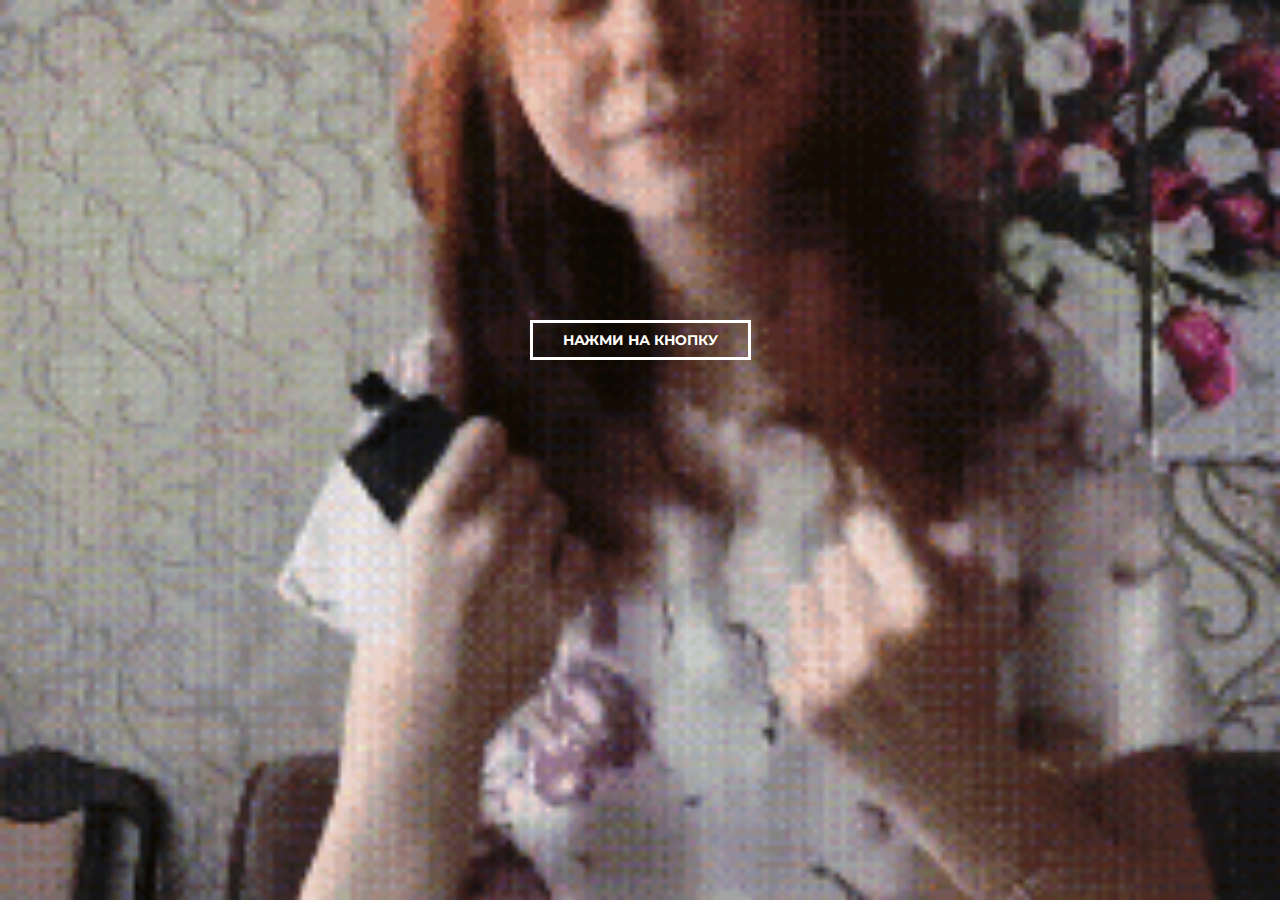
<file: index.html>
<!DOCTYPE html>
<html lang="en">
<head>
    <meta charset="UTF-8">
    <meta http-equiv="X-UA-Compatible" content="IE=edge">
    <meta name="viewport" content="width=device-width, initial-scale=1.0">
    <link rel="stylesheet" href="style.css">
    <link rel="preconnect" href="https://fonts.googleapis.com">
    <link rel="preconnect" href="https://fonts.gstatic.com" crossorigin>
    <link href="https://fonts.googleapis.com/css2?family=Kaushan+Script&family=Montserrat:wght@400;700&family=Roboto&display=swap" rel="stylesheet">
    <title>А может всё же начнём...</title>
</head>
<body>
    <div class="logo">
        <a class="btn" href="index2.html">Нажми на кнопку</a>
    </div>
</body>
</html>
</file>
<file: style.css>
*, :after, :before {
    box-sizing: border-box;
    list-style: none;
    margin: 0;
    padding: 0;
    text-decoration: none;
    -webkit-user-select: none;
    -ms-user-select: none;
    user-select: none;
}
body {
    background: url(img/IMG_5974.gif) center center no-repeat  fixed;
    background-size: cover;
    font-family: 'Montserrat', sans-serif;
    text-align: center;
}
.btn{
    display: inline-block;
    vertical-align: top;
    padding: 8px 30px;

    border: 3px solid #fff;
    color: #fff;
    text-transform: uppercase;
    font-size: 14px;
    font-weight: 700;
    text-decoration: none;
    transition: background 0.2s linear, color 0.2s linear ;
    position: relative;
    top: 320px;
    
}
.btn:hover {
    background-color: #fff;
    color: black;

}
</file>
